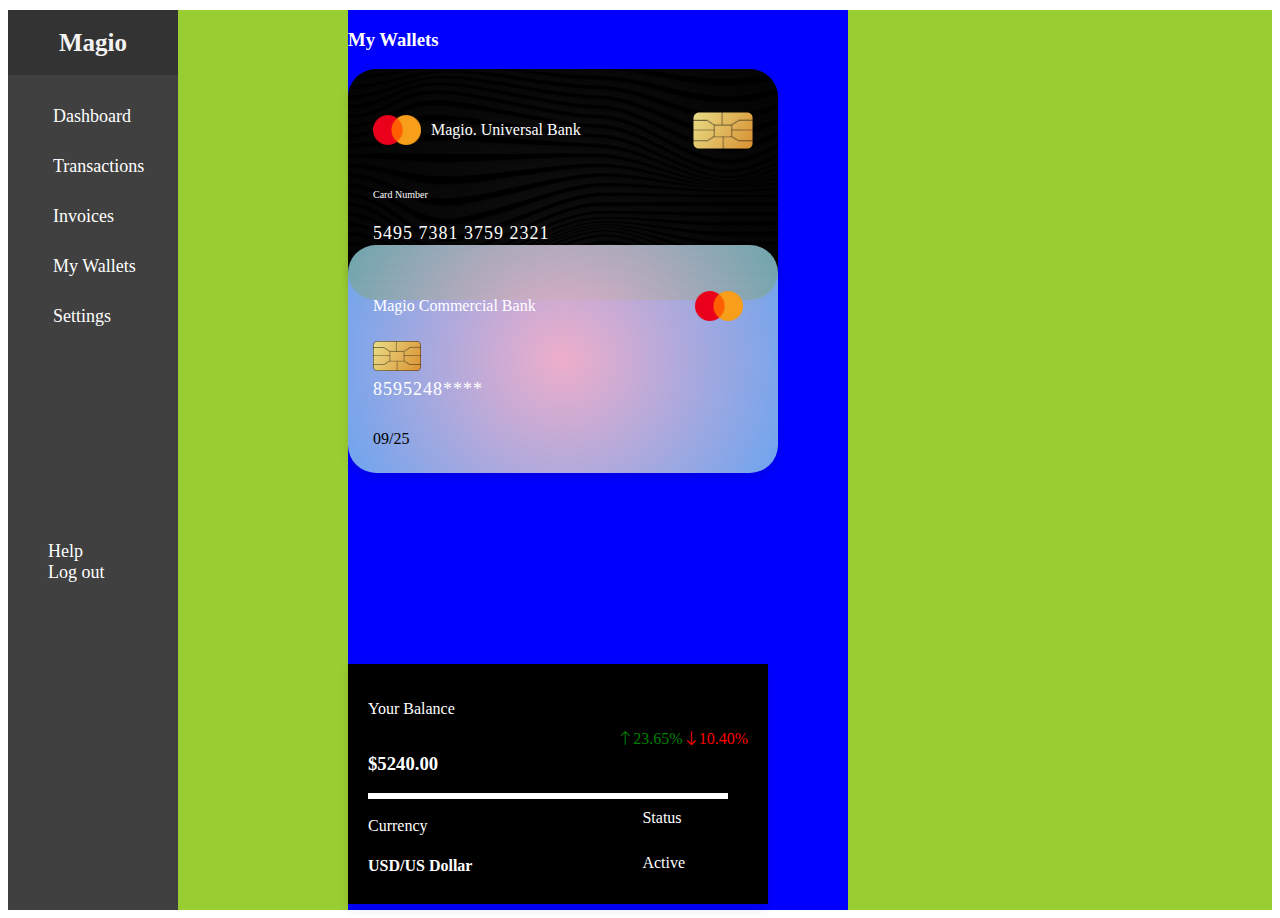
<file: CARD/İndex.html>
<!DOCTYPE html>
<html lang="en">
<head>
    <meta charset="UTF-8">
    <meta name="viewport" content="width=device-width, initial-scale=1.0">
    <title>CARD</title>
    <link rel="stylesheet" href="Cd.css">
    <link rel="stylesheet" href="https://cdn.jsdelivr.net/npm/bootstrap-icons@1.11.3/font/bootstrap-icons.min.css">
</head>
<body>
    <div class="Container-box">
        <div class="Menu">
            <nav id="sidebar">
                <div class="title">Magio</div>
                <ul class="list-item">
                    <li><a href="#">Dashboard</a></li>
                    <li><a href="#">Transactions</a></li>
                    <li><a href="#">Invoices</a></li>
                    <li><a href="#">My Wallets</a></li>
                    <li><a href="#">Settings</a></li>
    
                    <div class="alt-icons">
                      <a href="#">Help</a>
                      <a href="#">Log out</a>
                    </div>
                   
                </ul>
    
            </nav>
    
        </div>

        <div class="card-box">
            <h3>My Wallets</h3>
            <div class="card-container">
                <header>
                  <span class="logo">
                    <img src="images/logo.png" alt="" />
                    <h5>Magio. <span>Universal Bank</span></h5>
                  </span>
                  <img src="images/chip.png" alt="" class="chip" />
                </header>
          
                <div class="card-details">
                  <div class="name-number">
                    <h6>Card Number</h6>
                    <h5 class="number">5495 7381 3759 2321</h5>
                  </div>
                  
                </div>
              </div>

              <div class="card-container-2">
                <header>
                  <span class="logo">
                    <h5>Magio <span>Commercial Bank</span></h5>
                  </span>
                  <img src="images/logo.png" alt="" />
                </header>
          
                <div class="card-details">
                  <div class="name-number">
                    <img src="images/chip.png" alt="" class="chip" />
                    <h5 class="number">8595248****</h5>
                    <span>09/25</span>
                  </div>
                </div>
              </div>

              <div class="card-container-3">
                <header>
                  
                  <div class="header-top">
                    <p>Your Balance</p>
                    <h3>$5240.00</h3>
                  </div>
                
                 <div class="header-right">
                    
                    <span class="text-1"> <i class="bi bi-arrow-up"></i>23.65%</span>
                    <span class="text-2"> <i class="bi bi-arrow-down"></i>10.40%</span>
                 </div>
                

                 </header>
          
                 <div class="line"></div>

                 <div class="content-main">
                  <div class="bottom-content">
                    <span>Currency</span>
                    <h4>USD/US Dollar</h4>
                   </div>
  
                   <div  class="content-right">
                    <span>Status</span>
                    <h5>Active</h5>
                   </div>
                 </div>

                
                  
                </div>
              </div>
             

        

        
    </div>

    

    </div>

    
</body>
</html>
</file>
<file: CARD/Cd.css>
body{
  height: 100vh;
}

.Container-box{
    width: 100%;
    height: 100%;
    margin-top: 10px;
    background-color: yellowgreen;
    display: flex;
    gap: 10px;

    /* Menu Sidebar */
}
.Menu{
    width: 330px;
      height: 100%;
      position: relative;
  }
  
  .Menu #sidebar{
    width: 170px;
    height: 100%;
    background: #404040;
    overflow: hidden;
    }
  
    #sidebar .title{
      color: #f2f2f2;
      font-size: 25px;
      font-weight: 600;
      line-height: 65px;
      background: #333;
      text-align: center;
  }
  
  #sidebar .list-item{
    position: relative;
    background: #404040;
    height: 100%;
    width: 100%;
    list-style: none;
  }
  
  #sidebar .list-item li{
    margin-right: 50px;
    padding-left: 5px;
    line-height: 50px;
    text-decoration: none;
    transition: all 0.3s ease;
  }
  
  #sidebar .list-item li:hover{
   background: yellow;
  }
  
  #sidebar .list-item a{
    color: #fff;
    text-decoration: none;
    font-size: 18px;
    font-weight: 500;
    height: 100%;
    width: 100%;
    display: block;
  }
  
  
  
  #sidebar .list-item .alt-icons{
    display: flex;
    flex-direction: column;
    margin-top: 200px;
  
  }

  /* Card box */

  .card-box{
    width: 500px;
    height: 100vh;
    position: relative;
    background: blue
}

.card-container {
  position: relative;
  background-image: url("images/bg.png");
  background-size: cover;
  padding: 25px;
  border-radius: 28px;
  max-width: 380px;
  width: 100%;
  box-shadow: 0 5px 10px rgba(0, 0, 0, 0.1);
}
header,
.logo {
  display: flex;
  align-items: center;
  justify-content: space-between;
}
.logo img {
  width: 48px;
  margin-right: 10px;
}
h5 {
  font-size: 16px;
  font-weight: 400;
  color: #fff;
}
header .chip {
  width: 60px;
}
h6 {
  color: #fff;
  font-size: 10px;
  font-weight: 400;
}
h5.number {
  margin-top: 4px;
  font-size: 18px;
  letter-spacing: 1px;
}
h5.name {
  margin-top: 20px;
}
.container .card-details {
  margin-top: 40px;
  display: flex;
  justify-content: space-between;
  align-items: flex-end;
}

.card-container-2{
    background: rgb(238,174,202);
    background: radial-gradient(circle, rgba(238,174,202,1) 0%, rgba(148,223,233,0.7372198879551821) 100%);
    padding: 25px;
    border-radius: 28px;
    max-width: 380px;
    width: 100%;
    box-shadow: 0 5px 10px rgba(0, 0, 0, 0.1);
    position: absolute;
    top: 235px;
}

.card-container-2 img {
    width: 48px;
    margin-right: 10px;
    
  }

  .card-container-3{
    margin-top: 10px;
    height: 200px;
    background: black;
    padding: 20px;

    max-width: 380px;
    width: 100%;
    box-shadow: 0 5px 10px rgba(0, 0, 0, 0.1);
    position: absolute;
    bottom: 6px;
  }

  .card-container-3 .header-top{
    display: flex;
    flex-direction: column;
  
  }

  .header-top p,h3{
    color: white;
  }

  .card-container-3 .header-right{
    display: flex;
  }

  
  .card-container-3 .header-right .text-1{
    color: green;
  }

  .card-container-3 .header-right .text-2{
    color: red;
  }

  .card-container-3 .line{
    width: 360px;
    background: white;
height: 6px;
  }

  .card-container-3 .bottom-content{
    margin-top: 15px;
  }

  .bottom-content span, h4{
    color: white;
  }

  .content-right{
    margin-top: 10px;
  }

  .content-right span, h5{
    color: white;
  }

  .content-main{
    display: flex;
    align-items: center;
    gap: 170px;
  }

  /* Container-right*/

  .Container-right{
    width: 600px;
    height: 800px;
    background: black;
  }

  .Container-right .box-left{
    display: flex;
    align-items: center;
    gap: 6px;
  }


  .Container-right .top-content{
    display: flex;
    align-items: center;
    gap: 200px;
  }

  .Container-right h4{
    color: white;
  }

  .Container-right span{
    color: grey;
    margin: 10px;
  }

  .Container-right .line-box{
    width: 90px;
    height: 2px;
    background: green;
    
  }

  .Main-box img{
    width: 50px;
    height: 40px;
  }

  .Main-box .box-1{
    
  }

  .Main-box .cont-1{
    display: flex;
    justify-content: center;
    flex-direction: column;
    margin-top: 10px
 
  }

  .Main-box .text-container .text{
    margin-bottom: 6px;
  }
</file>
